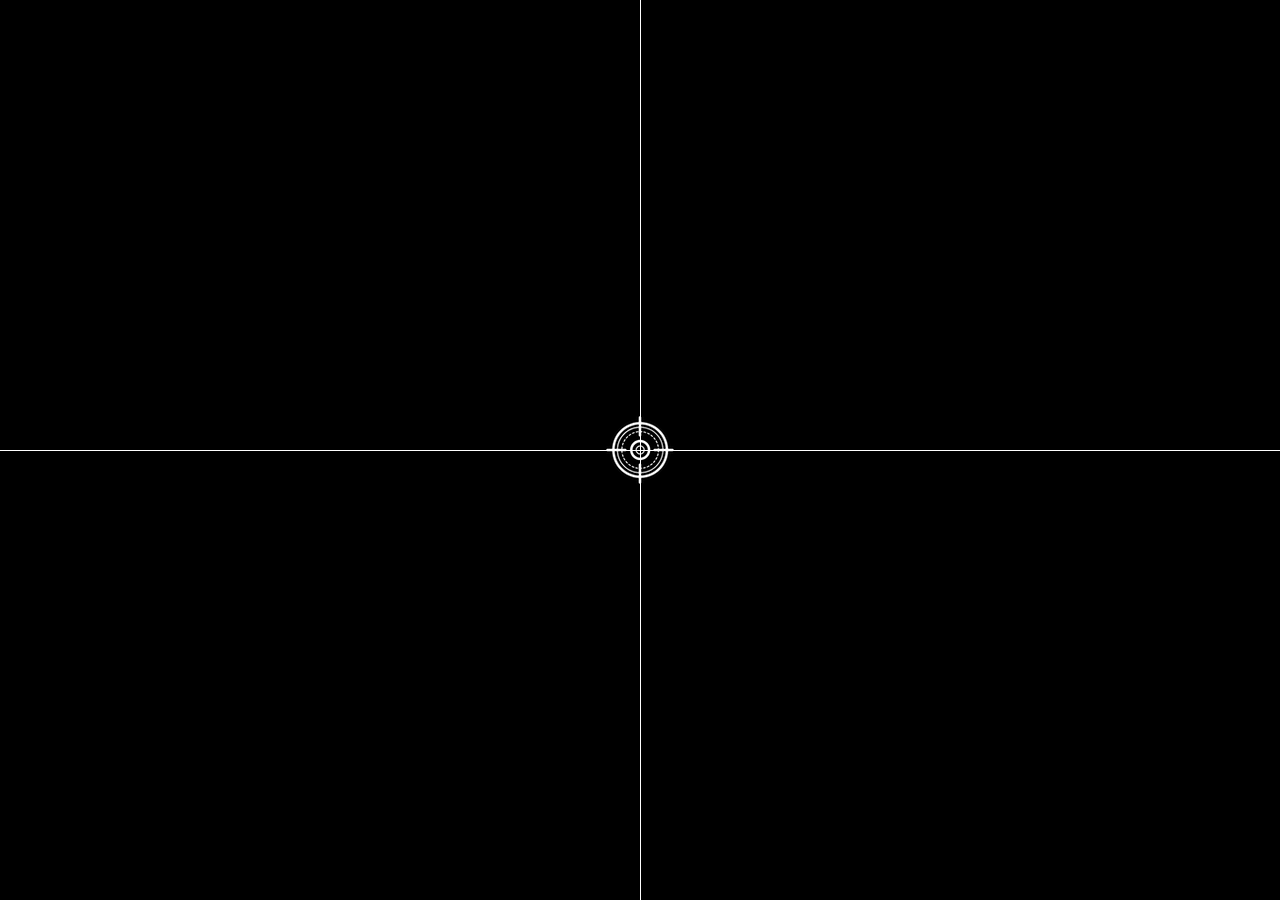
<file: coordinates/index.html>
<!DOCTYPE html>
<html lang="en">
<head>
  <meta charset="UTF-8">
  <meta http-equiv="X-UA-Compatible" content="IE=edge">
  <meta name="viewport" content="width=device-width, initial-scale=1.0">
  <link rel="stylesheet" href="style.css">
  <title>좌표실습 - 007</title>
</head>
<body>
  <div class="line vertical"></div>
  <div class="line horizontal"></div>
  <img class="target" src="/coordinates/img/target.png" alt="target">
  <span class="tag"></span>
  <script src="main.js"></script>
</body>
</html>
</file>
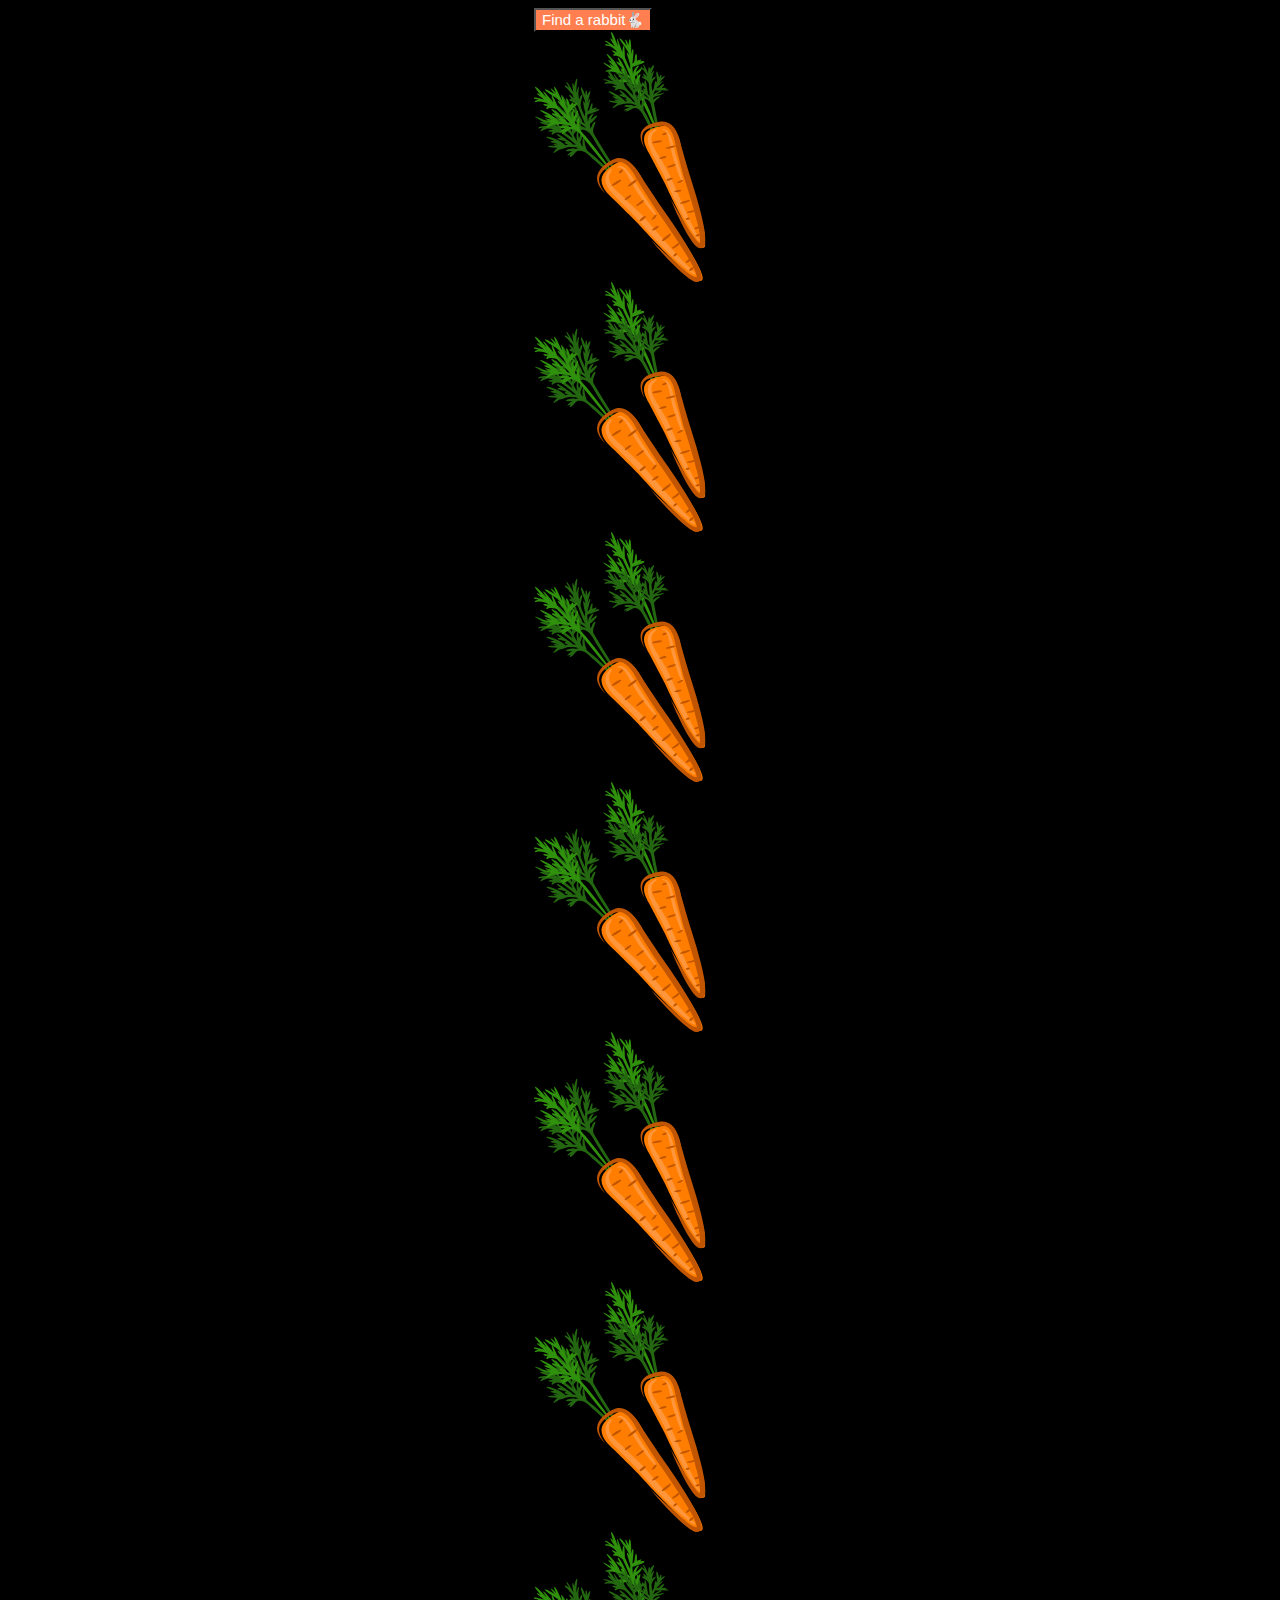
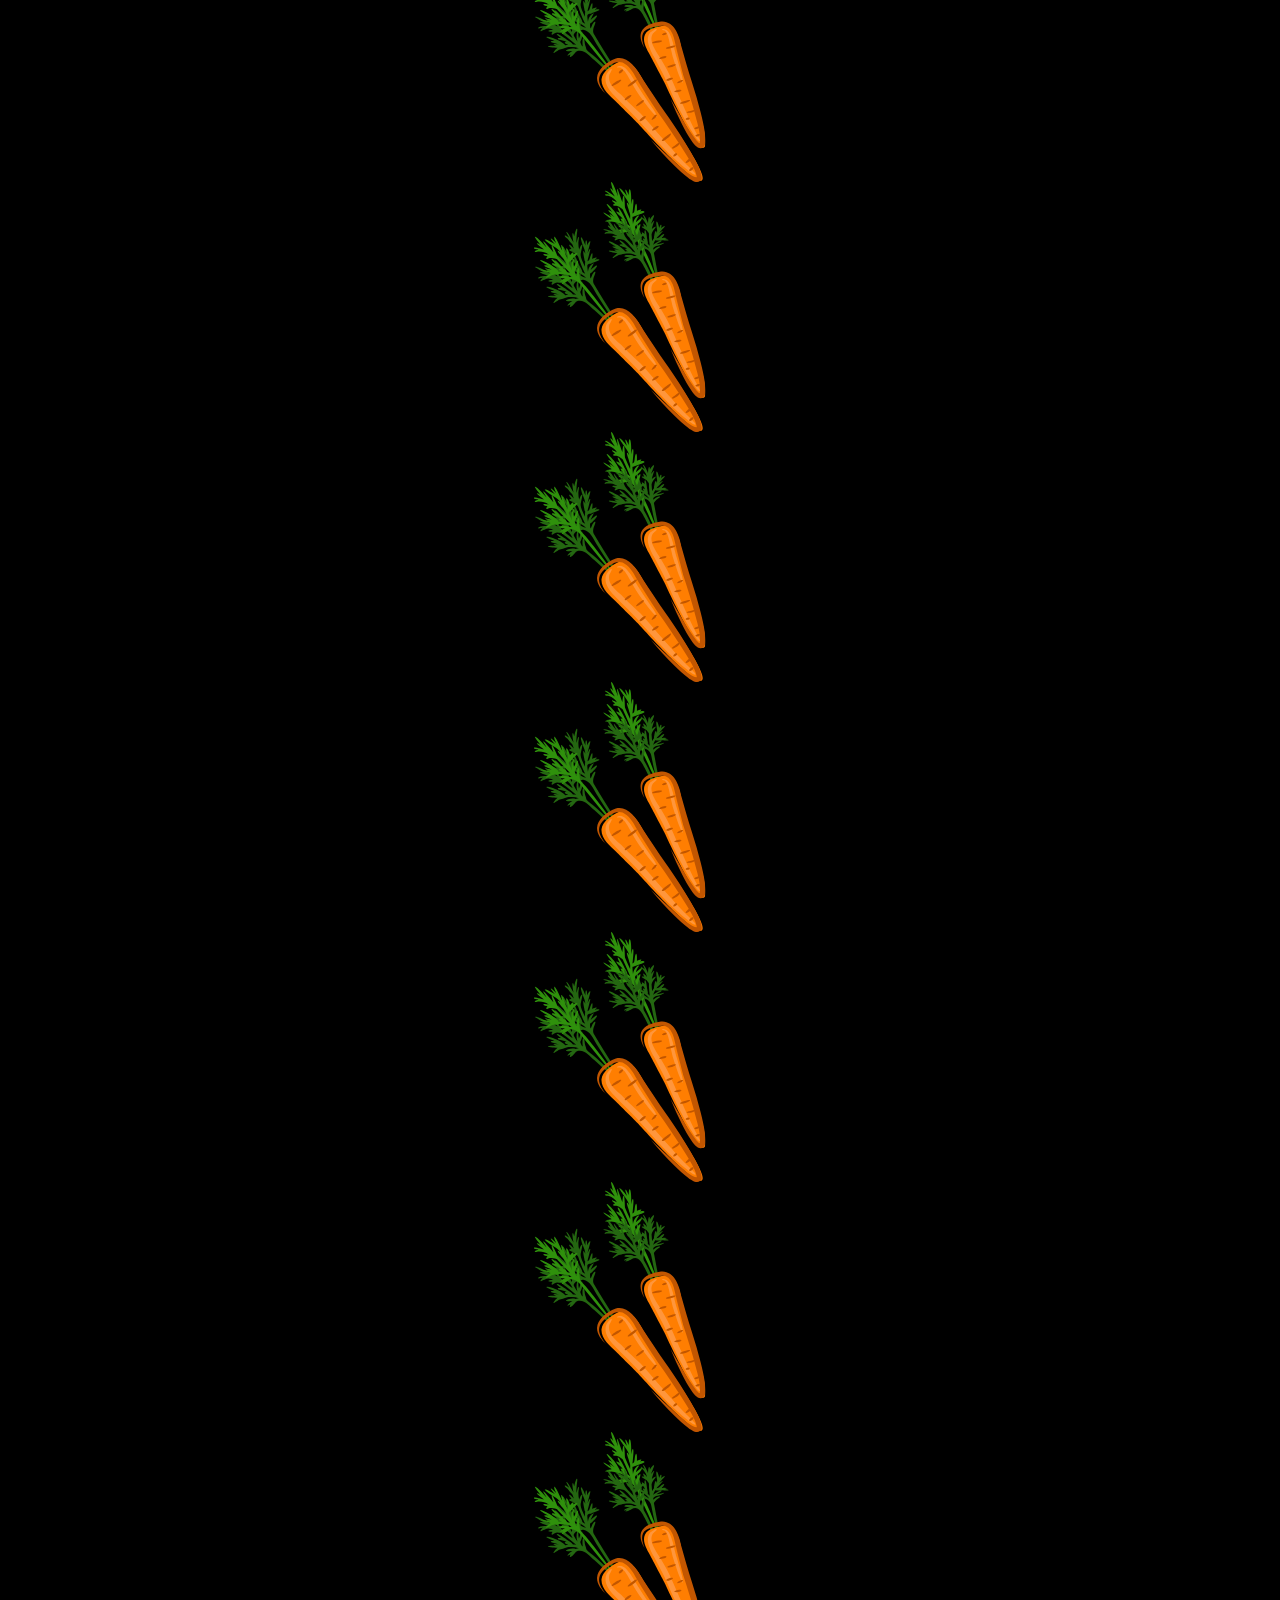
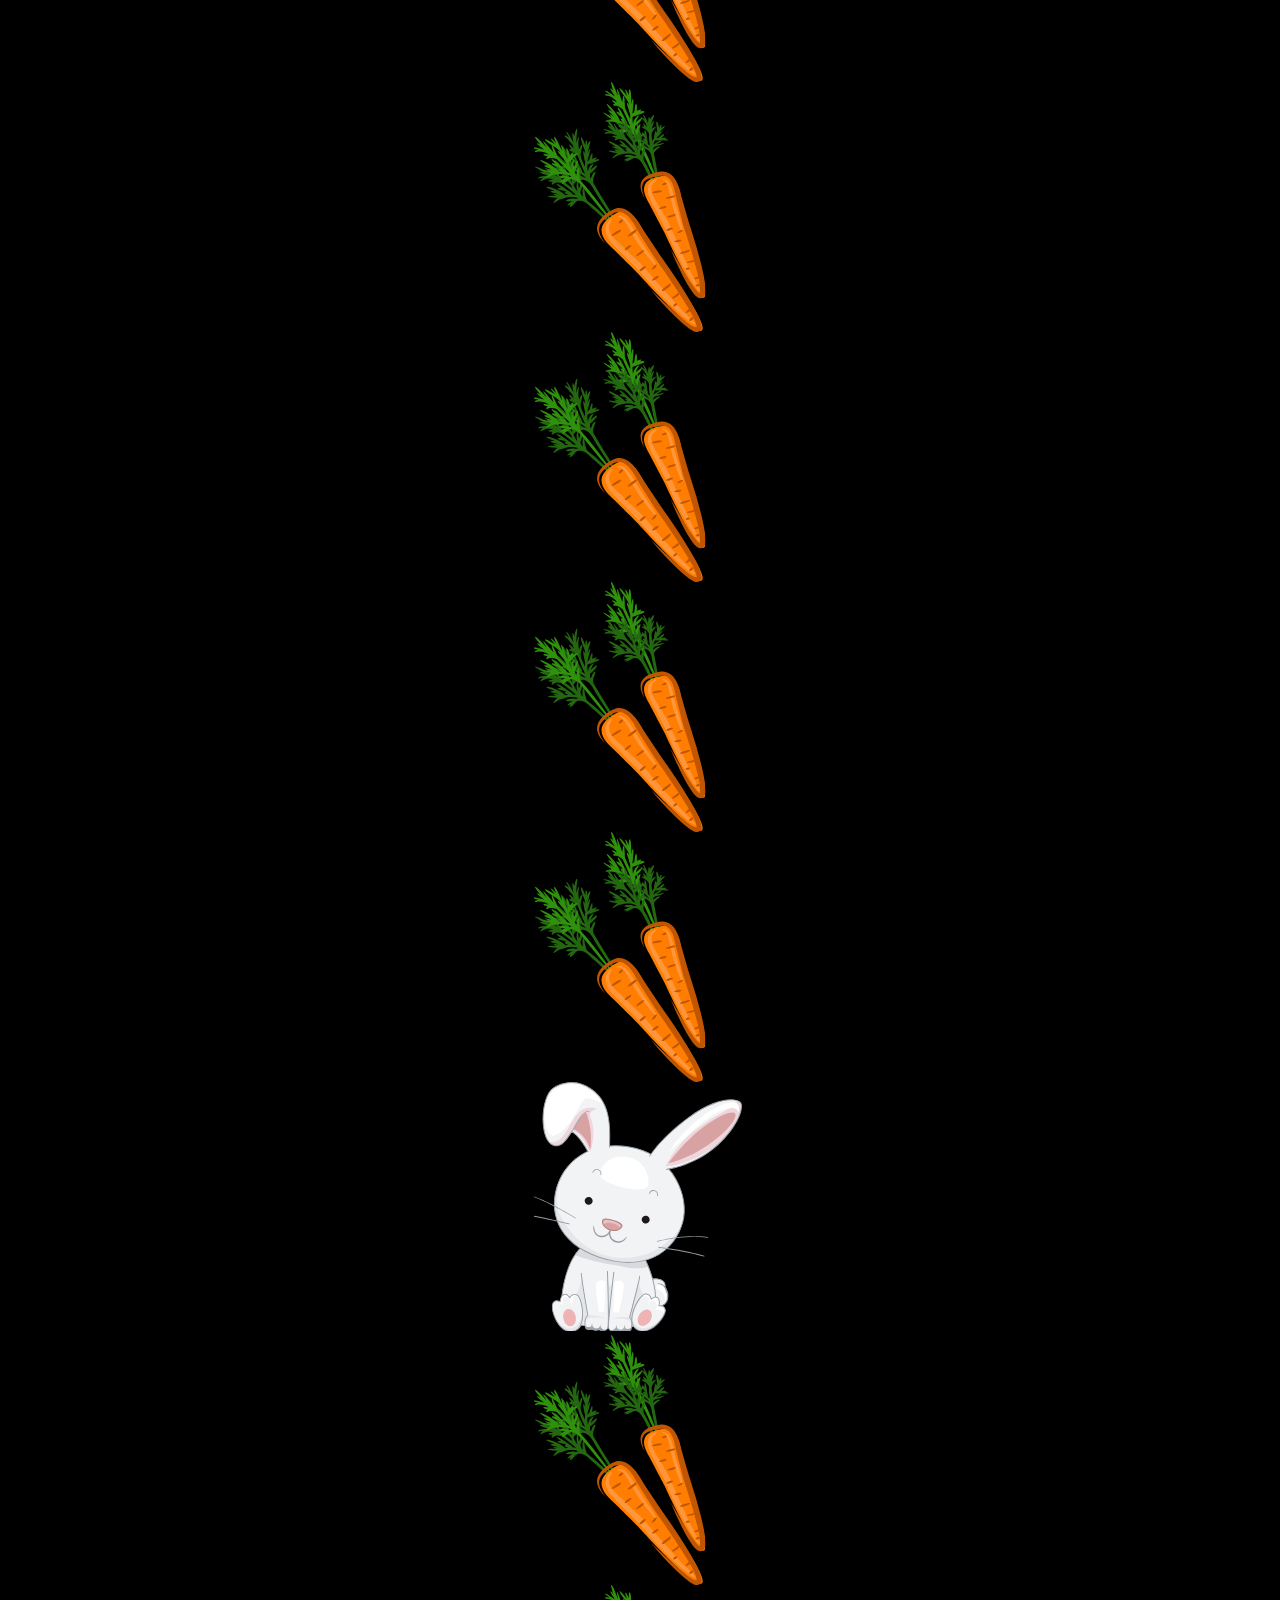
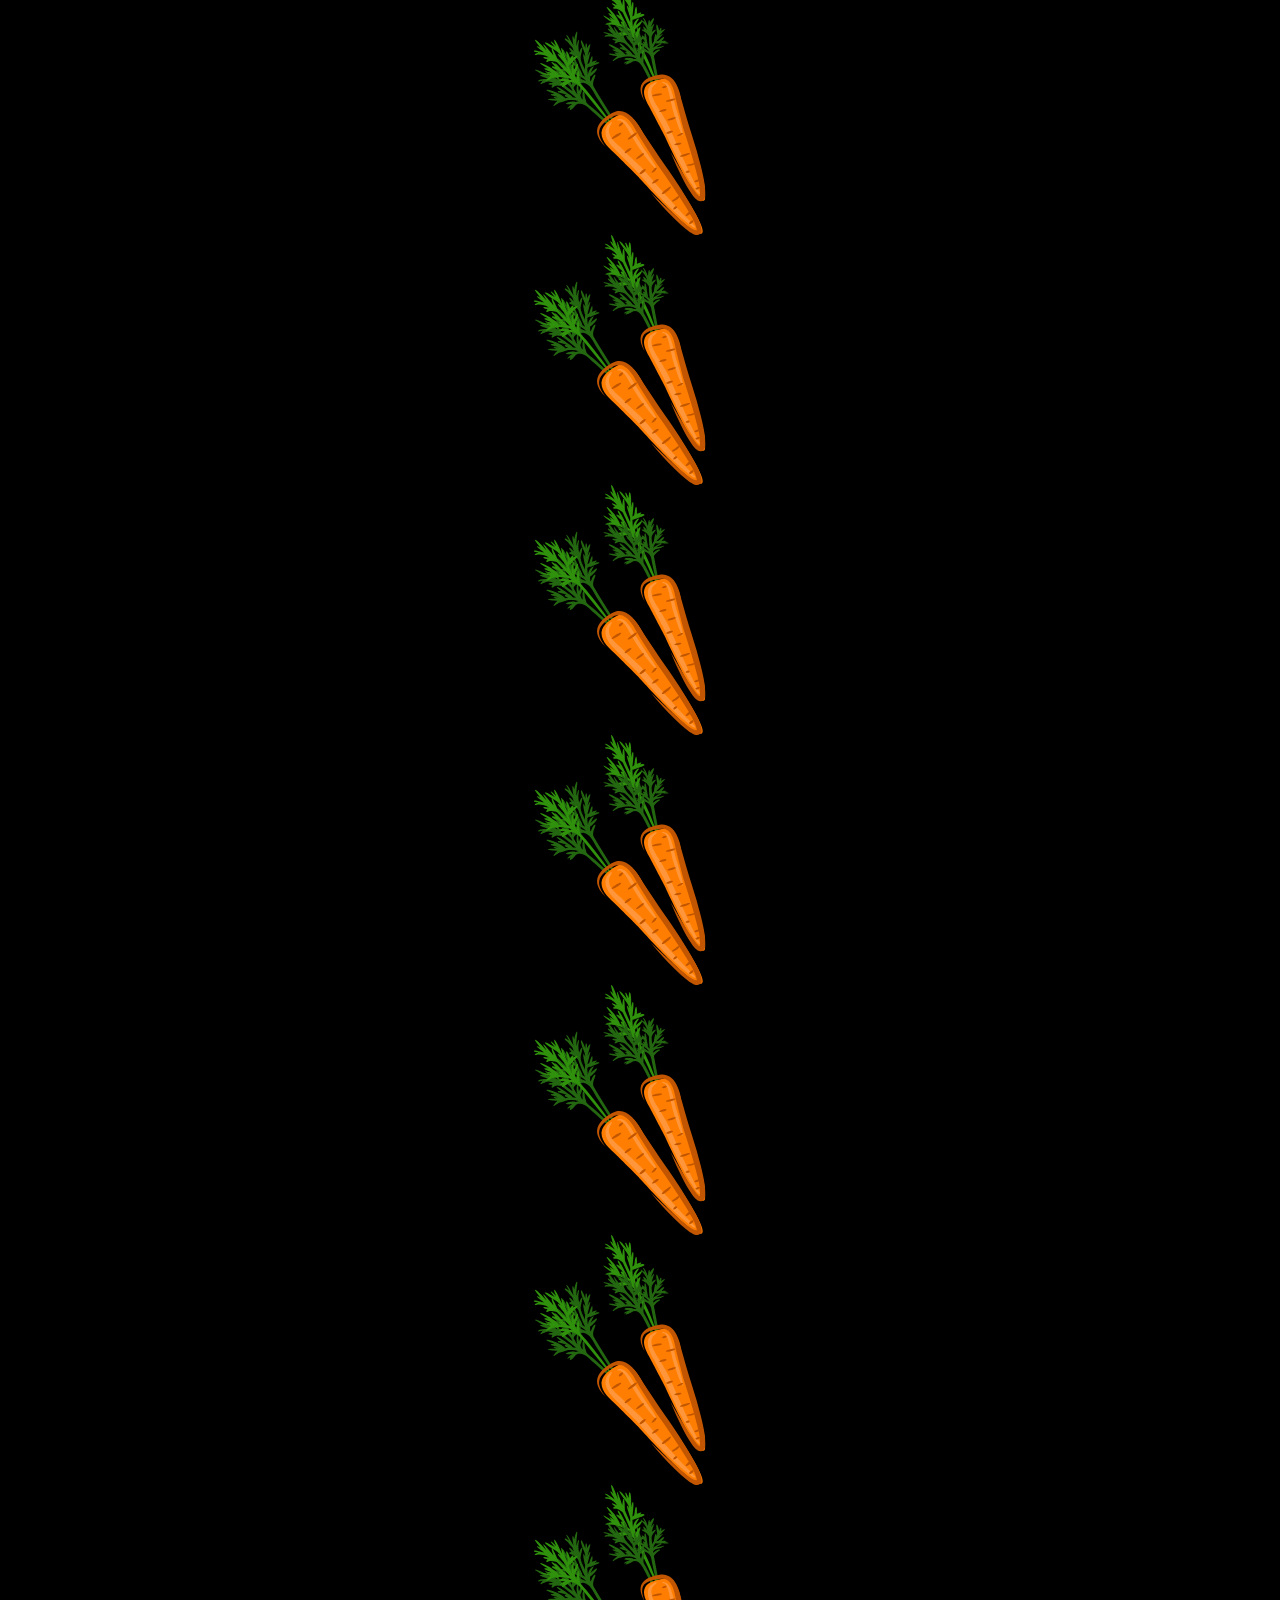
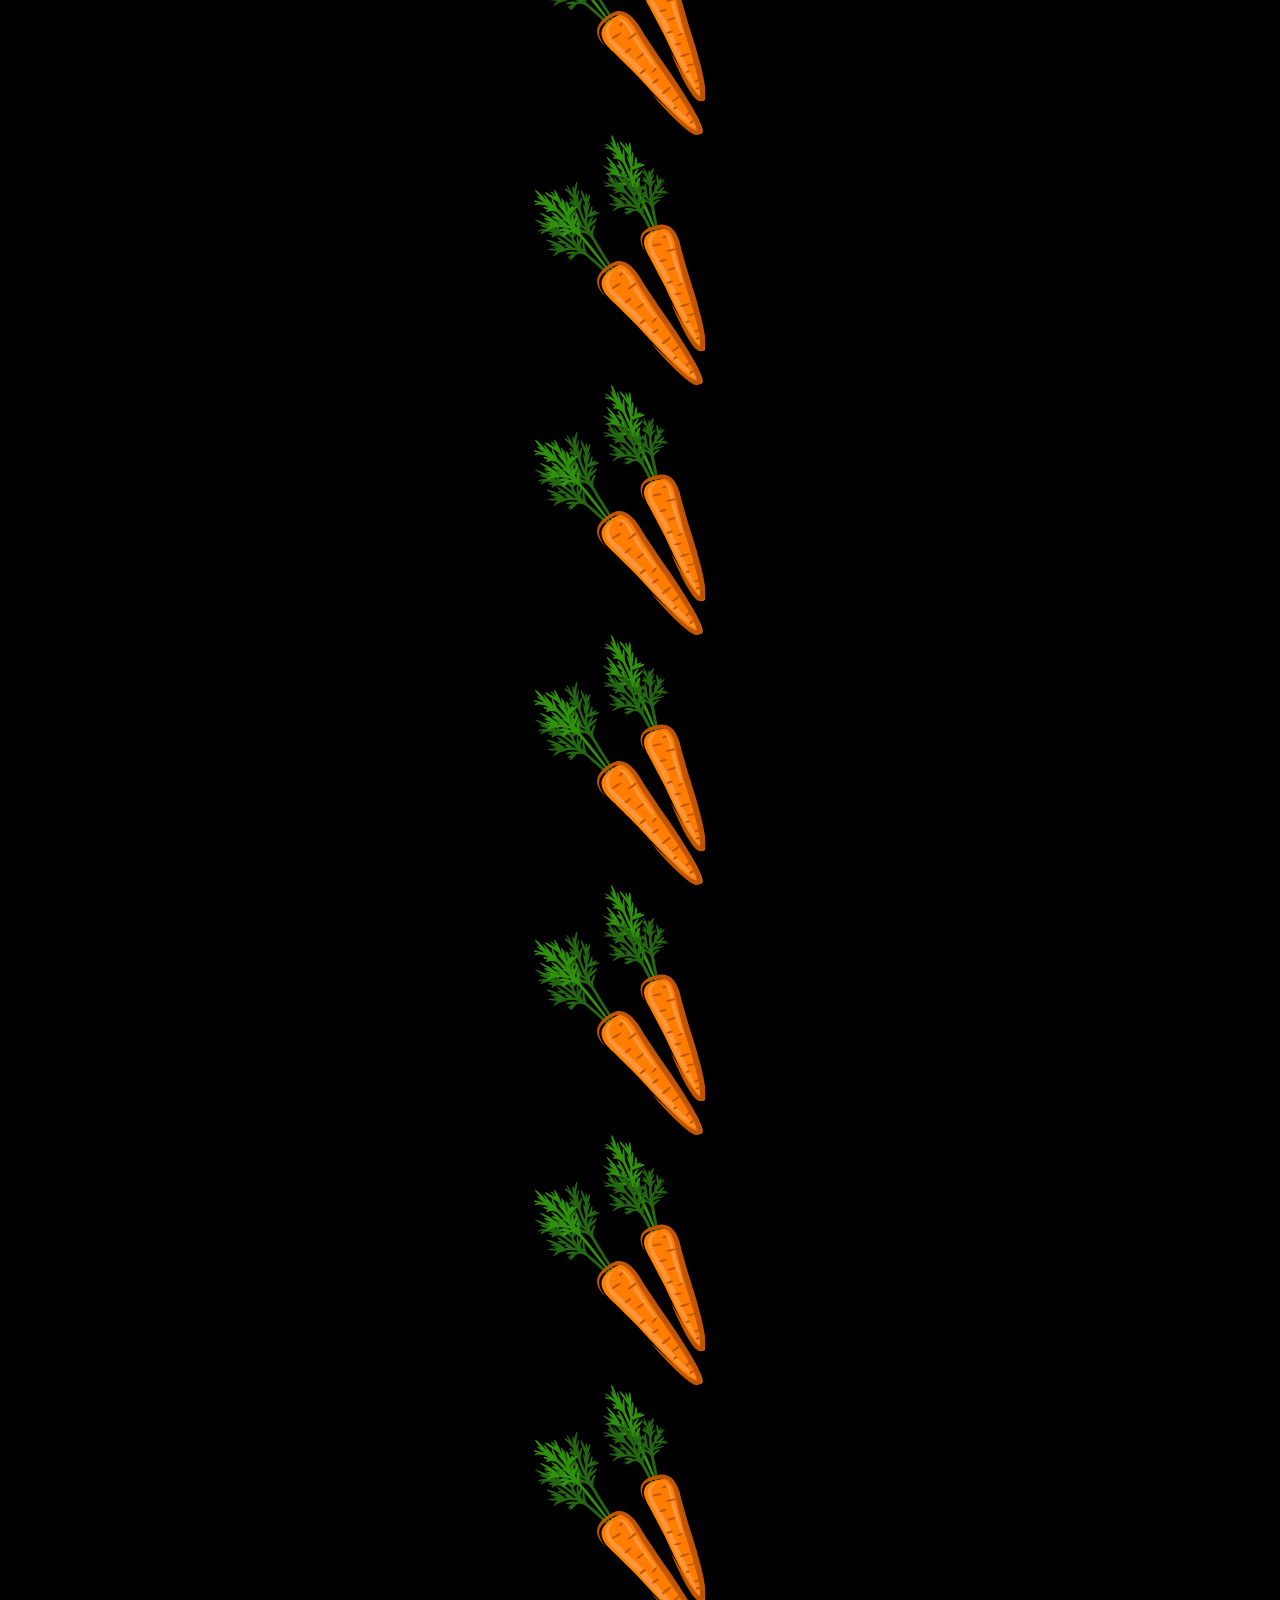
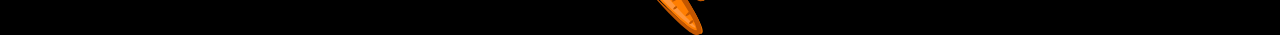
<file: rabbits/index.html>
<!DOCTYPE html>
<html lang="en">
  <head>
    <meta charset="UTF-8" />
    <meta name="viewport" content="width=device-width, initial-scale=1.0" />
    <title>Scroll - 토끼 찾기</title>
    <style>
      body {
        background-color: black;
      }
      .inner {
        position: absolute;
        left: 50%;
        transform: translateX(-50%);
      }
      .findBtn {
        background-color: coral;
        font-size: 15px;
        color: #fff;
        outline: none;
        cursor: pointer;
      }
      .carrot {
        display: block;
      }
    </style>
  </head>
  <body>
    <div class="inner">
      <button type="button" class="findBtn">Find a rabbit🐇</button>
      <img class="carrot" src="/rabbits/img/carrot.png" alt="carrot">
      <img class="carrot" src="/rabbits/img/carrot.png" alt="carrot">
      <img class="carrot" src="/rabbits/img/carrot.png" alt="carrot">
      <img class="carrot" src="/rabbits/img/carrot.png" alt="carrot">
      <img class="carrot" src="/rabbits/img/carrot.png" alt="carrot">
      <img class="carrot" src="/rabbits/img/carrot.png" alt="carrot">
      <img class="carrot" src="/rabbits/img/carrot.png" alt="carrot">
      <img class="carrot" src="/rabbits/img/carrot.png" alt="carrot">
      <img class="carrot" src="/rabbits/img/carrot.png" alt="carrot">
      <img class="carrot" src="/rabbits/img/carrot.png" alt="carrot">
      <img class="carrot" src="/rabbits/img/carrot.png" alt="carrot">
      <img class="carrot" src="/rabbits/img/carrot.png" alt="carrot">
      <img class="carrot" src="/rabbits/img/carrot.png" alt="carrot">
      <img class="carrot" src="/rabbits/img/carrot.png" alt="carrot">
      <img class="carrot" src="/rabbits/img/carrot.png" alt="carrot">
      <img class="carrot" src="/rabbits/img/carrot.png" alt="carrot">
      <img class="carrot" src="/rabbits/img/carrot.png" alt="carrot">
      <img class="rabbit" src="/rabbits/img/rabbit.png" alt="rabbit">
      <img class="carrot" src="/rabbits/img/carrot.png" alt="carrot">
      <img class="carrot" src="/rabbits/img/carrot.png" alt="carrot">
      <img class="carrot" src="/rabbits/img/carrot.png" alt="carrot">
      <img class="carrot" src="/rabbits/img/carrot.png" alt="carrot">
      <img class="carrot" src="/rabbits/img/carrot.png" alt="carrot">
      <img class="carrot" src="/rabbits/img/carrot.png" alt="carrot">
      <img class="carrot" src="/rabbits/img/carrot.png" alt="carrot">
      <img class="carrot" src="/rabbits/img/carrot.png" alt="carrot">
      <img class="carrot" src="/rabbits/img/carrot.png" alt="carrot">
      <img class="carrot" src="/rabbits/img/carrot.png" alt="carrot">
      <img class="carrot" src="/rabbits/img/carrot.png" alt="carrot">
      <img class="carrot" src="/rabbits/img/carrot.png" alt="carrot">
      <img class="carrot" src="/rabbits/img/carrot.png" alt="carrot">
      <img class="carrot" src="/rabbits/img/carrot.png" alt="carrot">
    </div>
    <script>
      const findBtn = document.querySelector('.findBtn');
      const rabbit = document.querySelector('.rabbit');

      findBtn.addEventListener('click', (e)=> {
        e.preventDefault; 
        console.log('rabbit');

        rabbit.scrollIntoView({ block: "center" });
      })
    </script>
  </body>
</html>
</file>
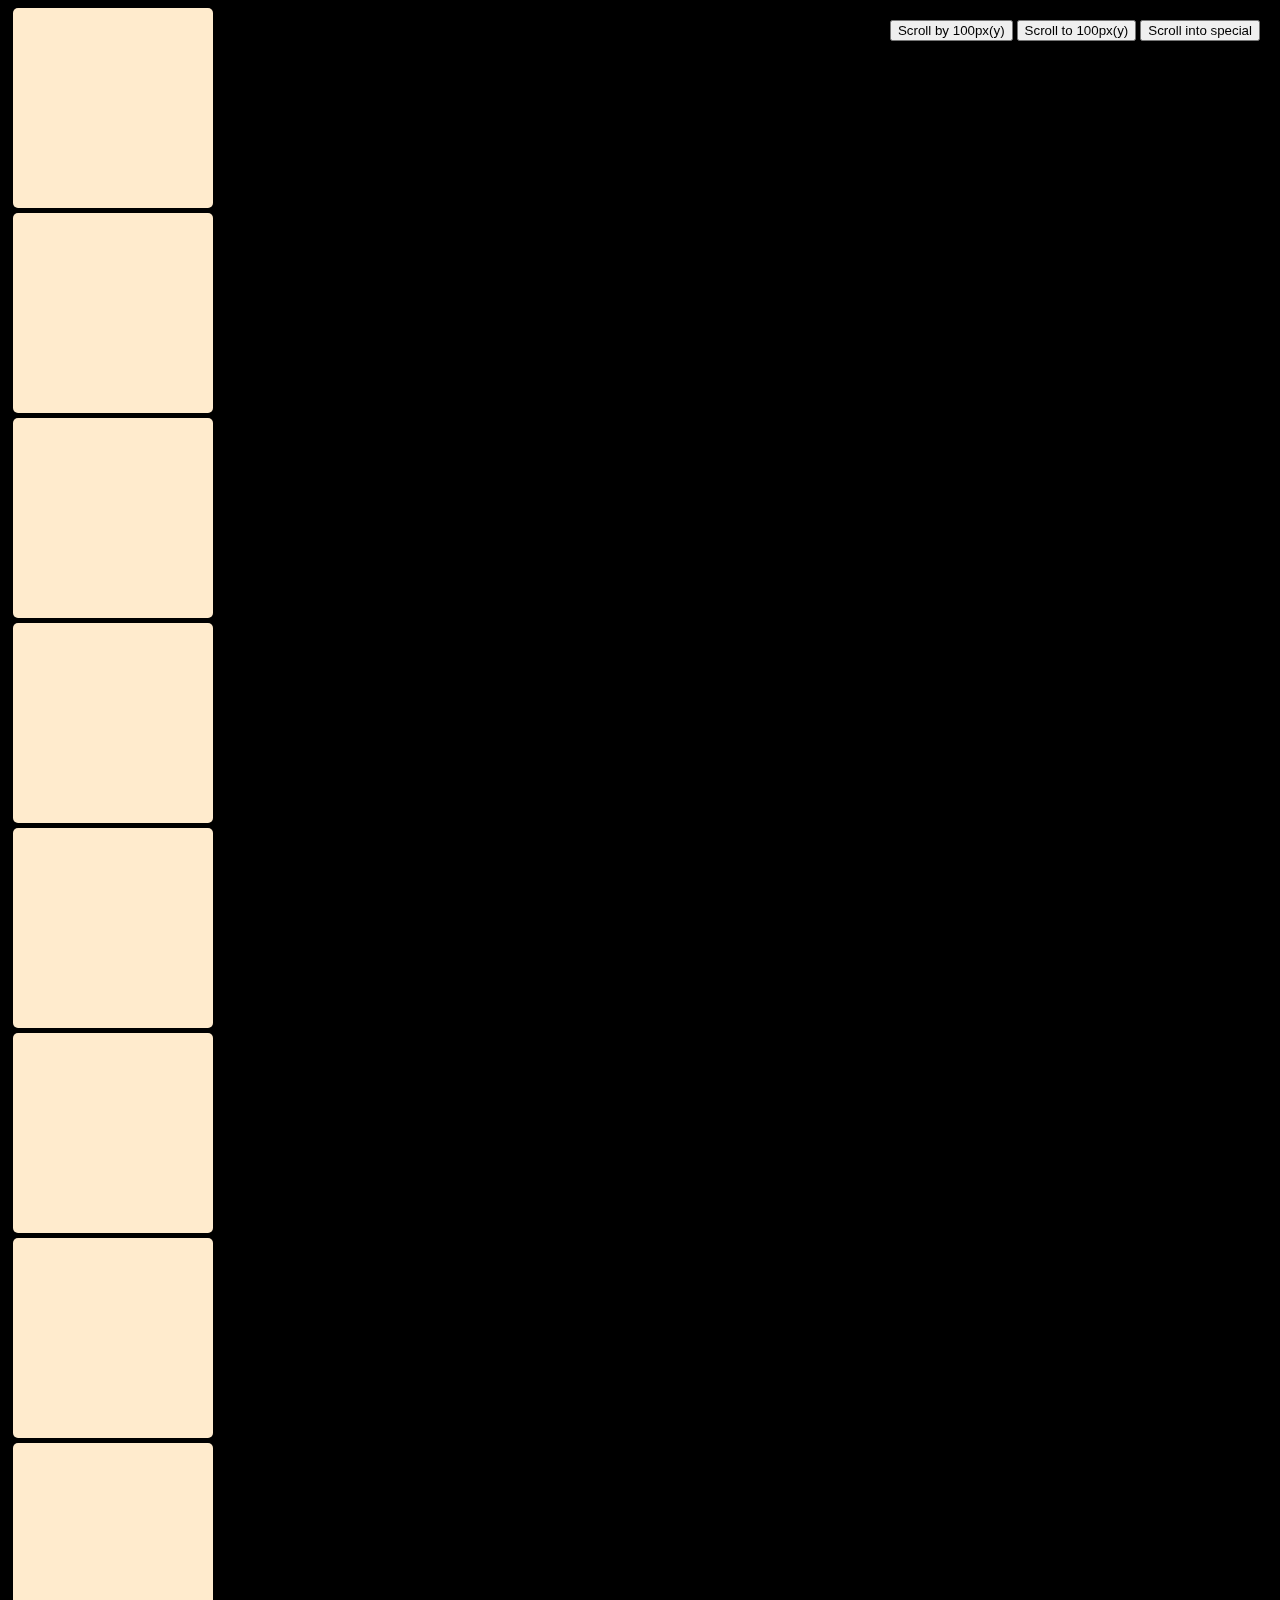
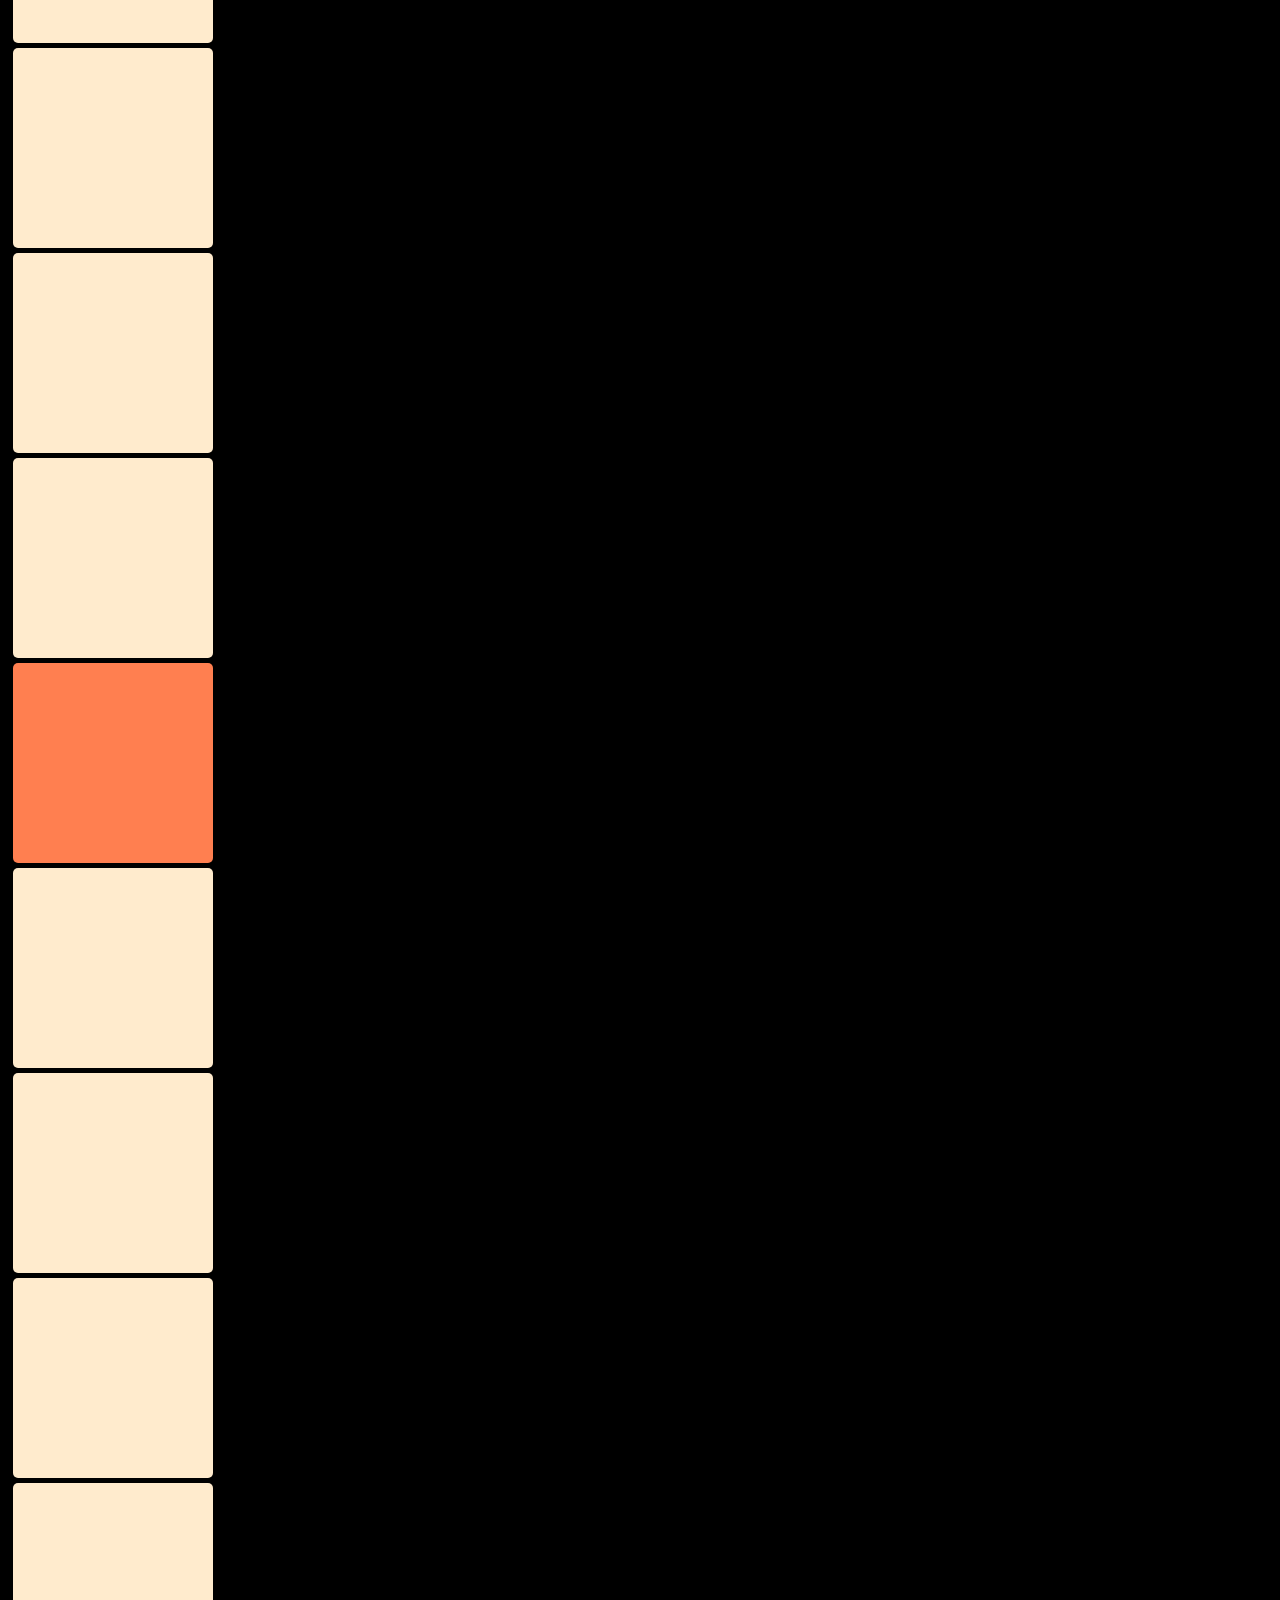
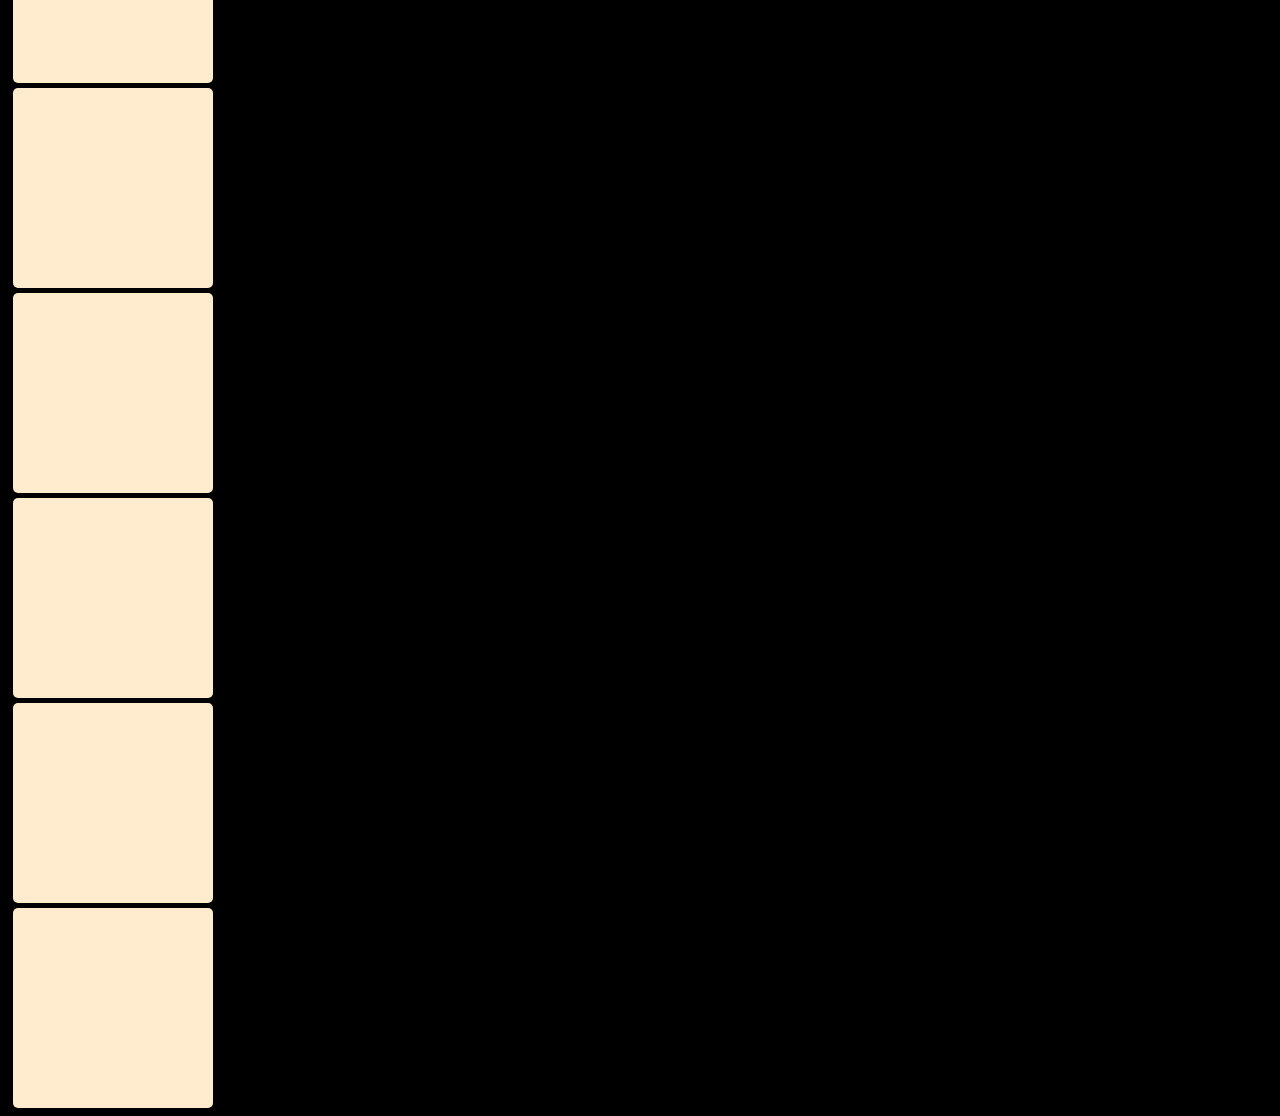
<file: window_coordinates.html>
<!DOCTYPE html>
<html lang="en">
<head>
  <meta charset="UTF-8">
  <meta http-equiv="X-UA-Compatible" content="IE=edge">
  <meta name="viewport" content="width=device-width, initial-scale=1.0">
  <title>브라우저 좌표</title>
  <style>
    .buttonBox {
      position: fixed;
      top: 20px;
      right: 20px;
    }
    div {width: 200px; height: 200px; margin: 5px; border-radius: 5px; background-color: blanchedalmond;}
  </style>
</head>
<body style="background-color: black; position: relative;">
  <aside class="buttonBox">
    <button type="button" class="byScroll">Scroll by 100px(y)</button>
    <button type="button" class="toScroll">Scroll to 100px(y)</button>
    <button type="button" class="intoSpecial">Scroll into special</button>
  </aside>
  <div></div>
  <div></div>
  <div></div>
  <div></div>
  <div></div>
  <div></div>
  <div></div>
  <div></div>
  <div></div>
  <div></div>
  <div></div>
  <div style="background-color: coral;" class="special"></div>
  <div></div>
  <div></div>
  <div></div>
  <div></div>
  <div></div>
  <div></div>
  <div></div>
  <div></div>
  <div></div>
  <script>
    const special = document.querySelector('.special');
    const byScroll = document.querySelector('.byScroll');
    const toScroll = document.querySelector('.toScroll');
    const intoSpecial = document.querySelector('.intoSpecial');
    byScroll.addEventListener('click', (e)=> {
      window.scrollBy(0, 100);
    })
    toScroll.addEventListener('click', (e)=> {
      window.scrollTo(0, 100);
    })
    intoSpecial.addEventListener('click', (e)=> {
      special.scrollIntoView();
    })
    special.addEventListener('click', (e)=>{
      console.log(special.getBoundingClientRect());
      console.log('client', e.clientX, e.clientY);
      console.log('page', e.pageX, e.pageY);
    });
  </script>
</body>
</html>
</file>
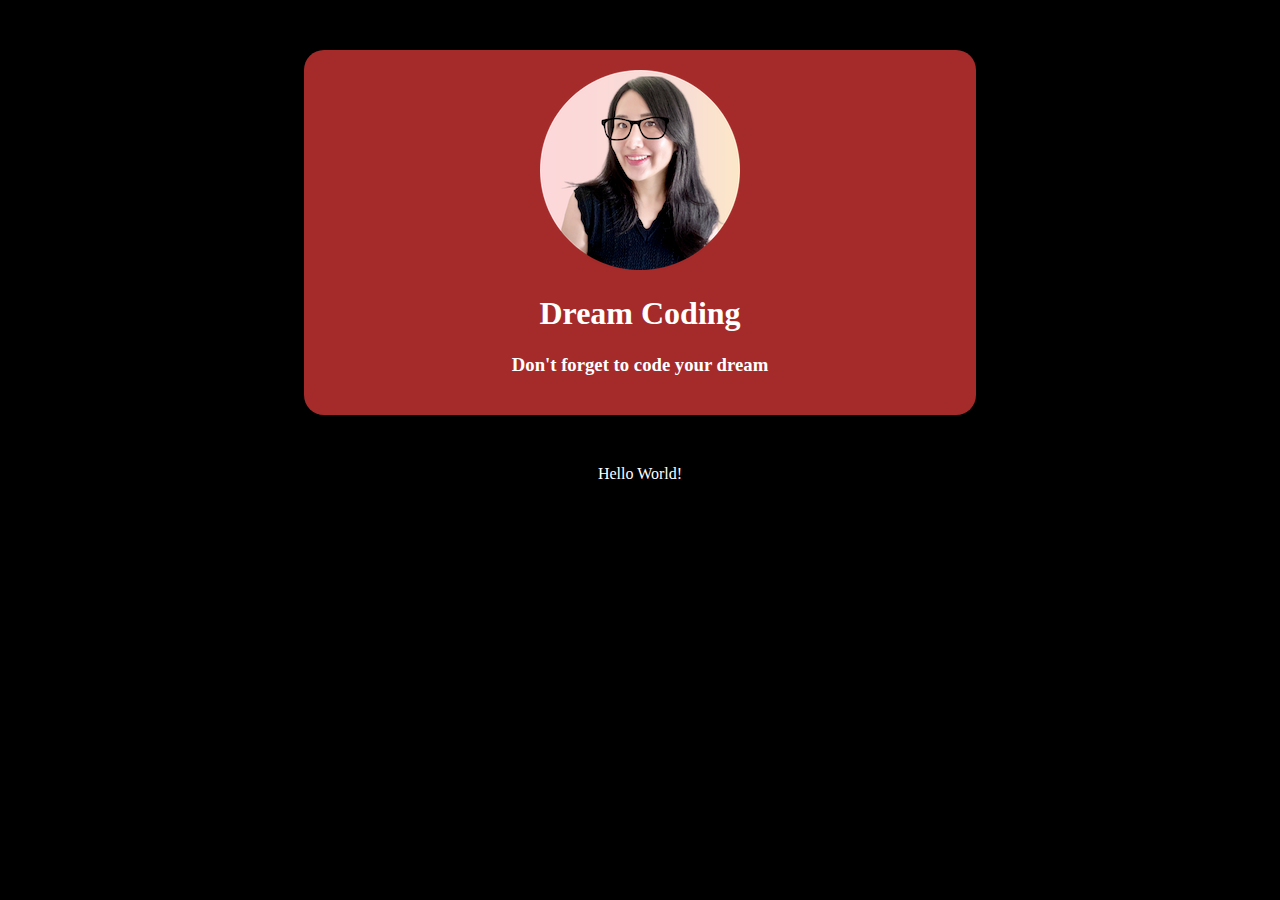
<file: dom code/dom.html>
<!DOCTYPE html>
<html lang="en">
  <head>
    <meta charset="UTF-8" />
    <meta name="viewport" content="width=device-width, initial-scale=1.0" />
    <title>Document</title>
    <style>
      html {
        padding: 0px;
        margin: 0px;
      }

      body {
        background-color: black;
        text-align: center;
      }
      section {
        width: 50%;
        margin: 50px auto;
        background-color: brown;
        border-radius: 20px;
        padding: 20px;
      }
      img {
        z-index: 100;
        will-change: opacity;
      }
      h1,
      h3,
      span {
        color: white;
      }
    </style>
  </head>
  <body>
    <section>
      <img src="img/avatar.png" alt="avatar" />
      <h1 id="brand">Dream Coding</h1>
      <h3>Don't forget to code your dream</h3>
    </section>
    <span>Hello World!</span>
  </body>
</html>
</file>
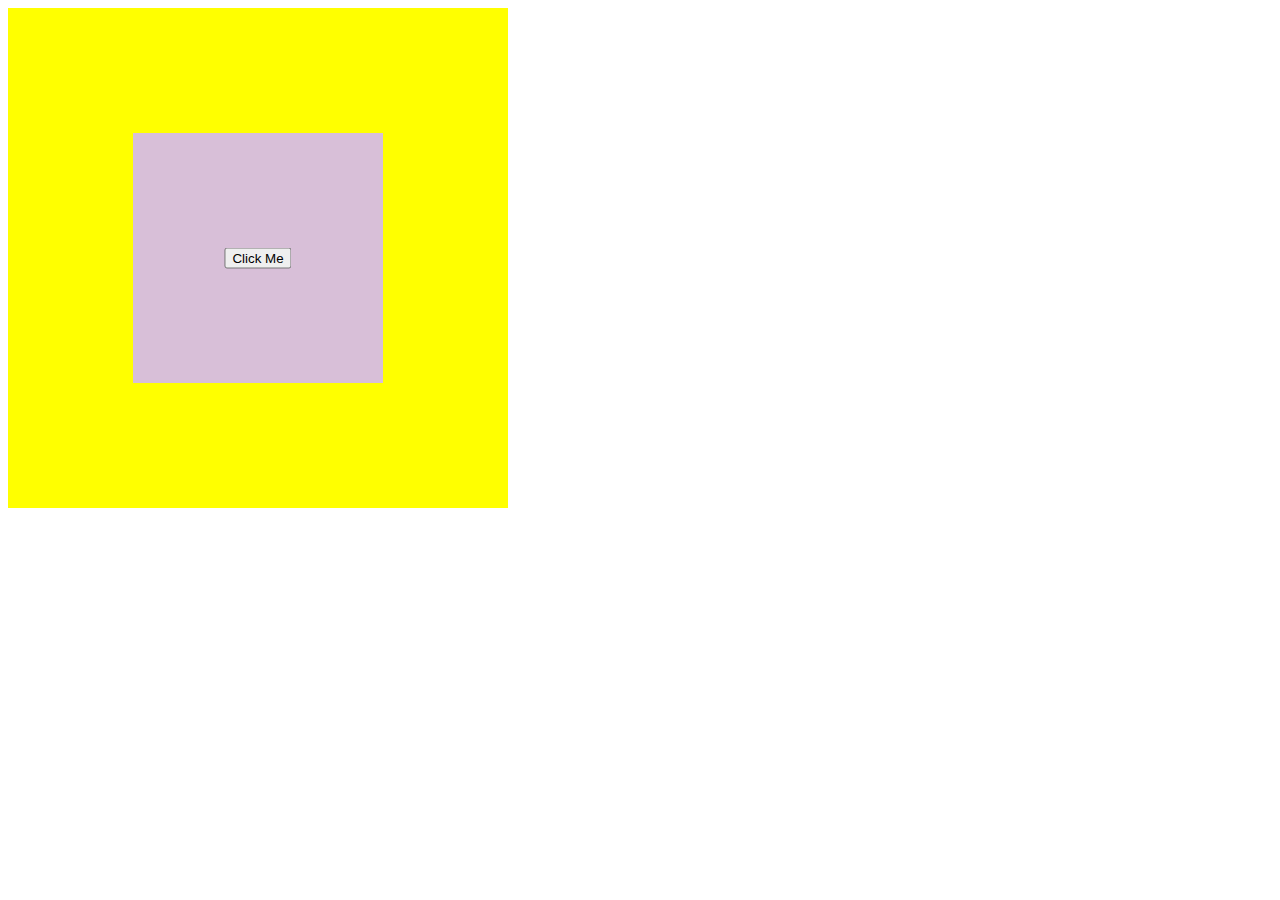
<file: event/event-capture.html>
<!DOCTYPE html>
<html lang="en">
  <head>
    <meta charset="UTF-8" />
    <meta name="viewport" content="width=device-width, initial-scale=1.0" />
    <title>Document</title>
    <style>
      .outer {
        width: 500px;
        height: 500px;
        background-color: yellow;
      }

      .middle {
        width: 50%;
        height: 50%;
        margin: auto;
        background-color: thistle;
        transform: translateY(50%);
      }

      button {
        position: relative;
        top: 50%;
        left: 50%;
        transform: translate(-50%, -50%);
      }
    </style>
  </head>
  <body>
    <div class="outer">
      <div class="middle">
        <button>Click Me</button>
      </div>
    </div>
    <script>
      const outer = document.querySelector('.outer');
      const middle = document.querySelector('.middle');
      const button = document.querySelector('button');

      outer.addEventListener('click', event => {
        if (event.target !== event.currentTarget) {
          return;
        }
        console.log(`outer: ${event.currentTarget}, ${event.target}`);
      });
      middle.addEventListener('click', event => {
        if (event.target !== event.currentTarget) {
          return;
        }
        console.log(`middle ${event.currentTarget}, ${event.target}`);
      });
      button.addEventListener('click', event => {
        console.log(`button1 ${event.currentTarget}, ${event.target}`);
      });
      button.addEventListener('click', event => {
        console.log(`button2 ${event.currentTarget}, ${event.target}`);
      });
    </script>
  </body>
</html>
</file>
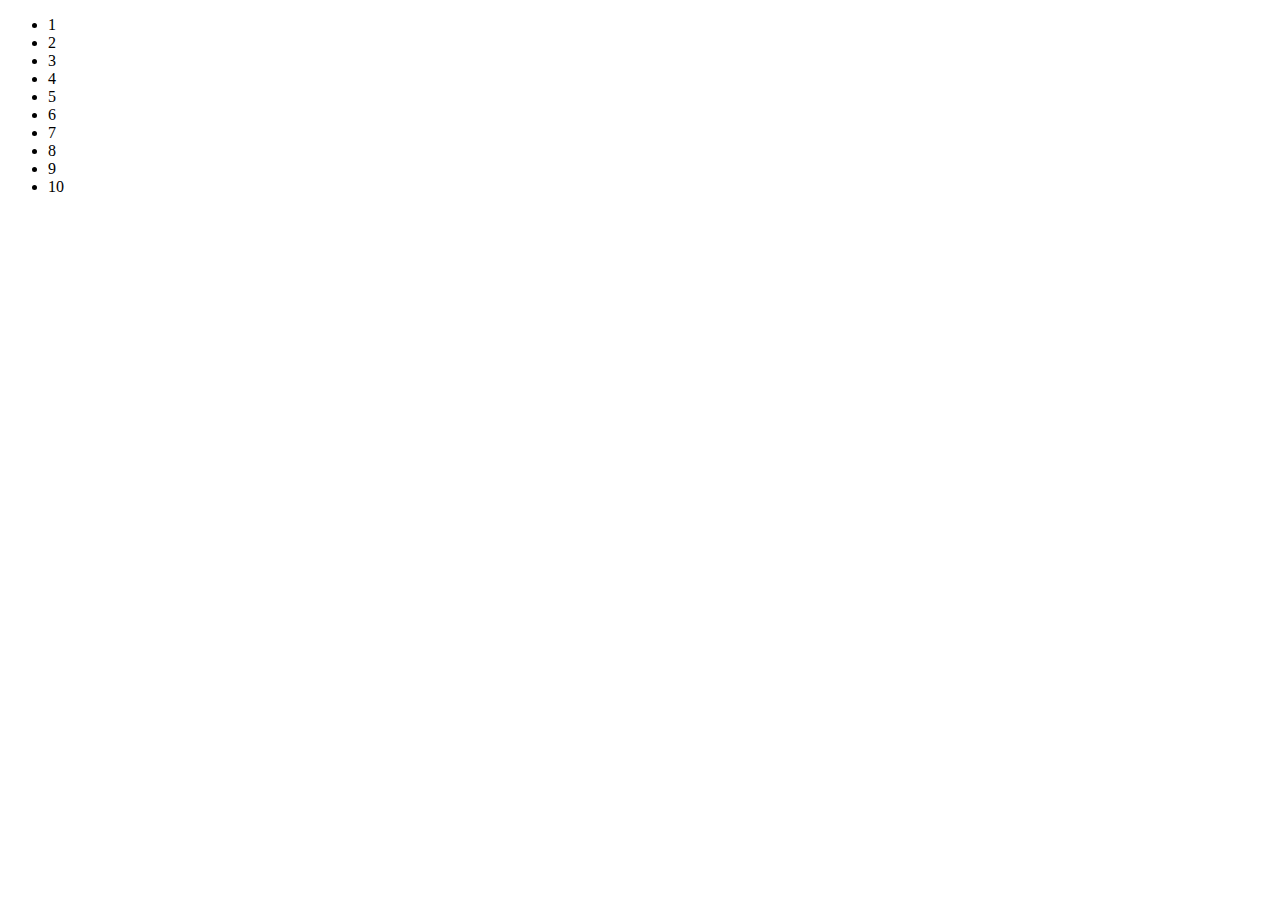
<file: event/event-delegation.html>
<!DOCTYPE html>
<html lang="en">
  <head>
    <meta charset="UTF-8" />
    <meta name="viewport" content="width=device-width, initial-scale=1.0" />
    <title>Document</title>
    <style>
      .selected {
        background-color: yellow;
      }
    </style>
  </head>
  <body>
    <ul>
      <li>1</li>
      <li>2</li>
      <li>3</li>
      <li>4</li>
      <li>5</li>
      <li>6</li>
      <li>7</li>
      <li>8</li>
      <li>9</li>
      <li>10</li>
    </ul>
    <script>
      // Bad
      // const lis = document.querySelectorAll('li');
      // lis.forEach(li => {
      //   li.addEventListener('click', () => {
      //     li.classList.add('selected');
      //   });
      // });

      // Coooooooool 🙌
      const ul = document.querySelector('ul');
      ul.addEventListener('click', event => {
        if (event.target.tagName == 'LI') {
          event.target.classList.add('selected');
        }
      });
    </script>
  </body>
</html>
</file>
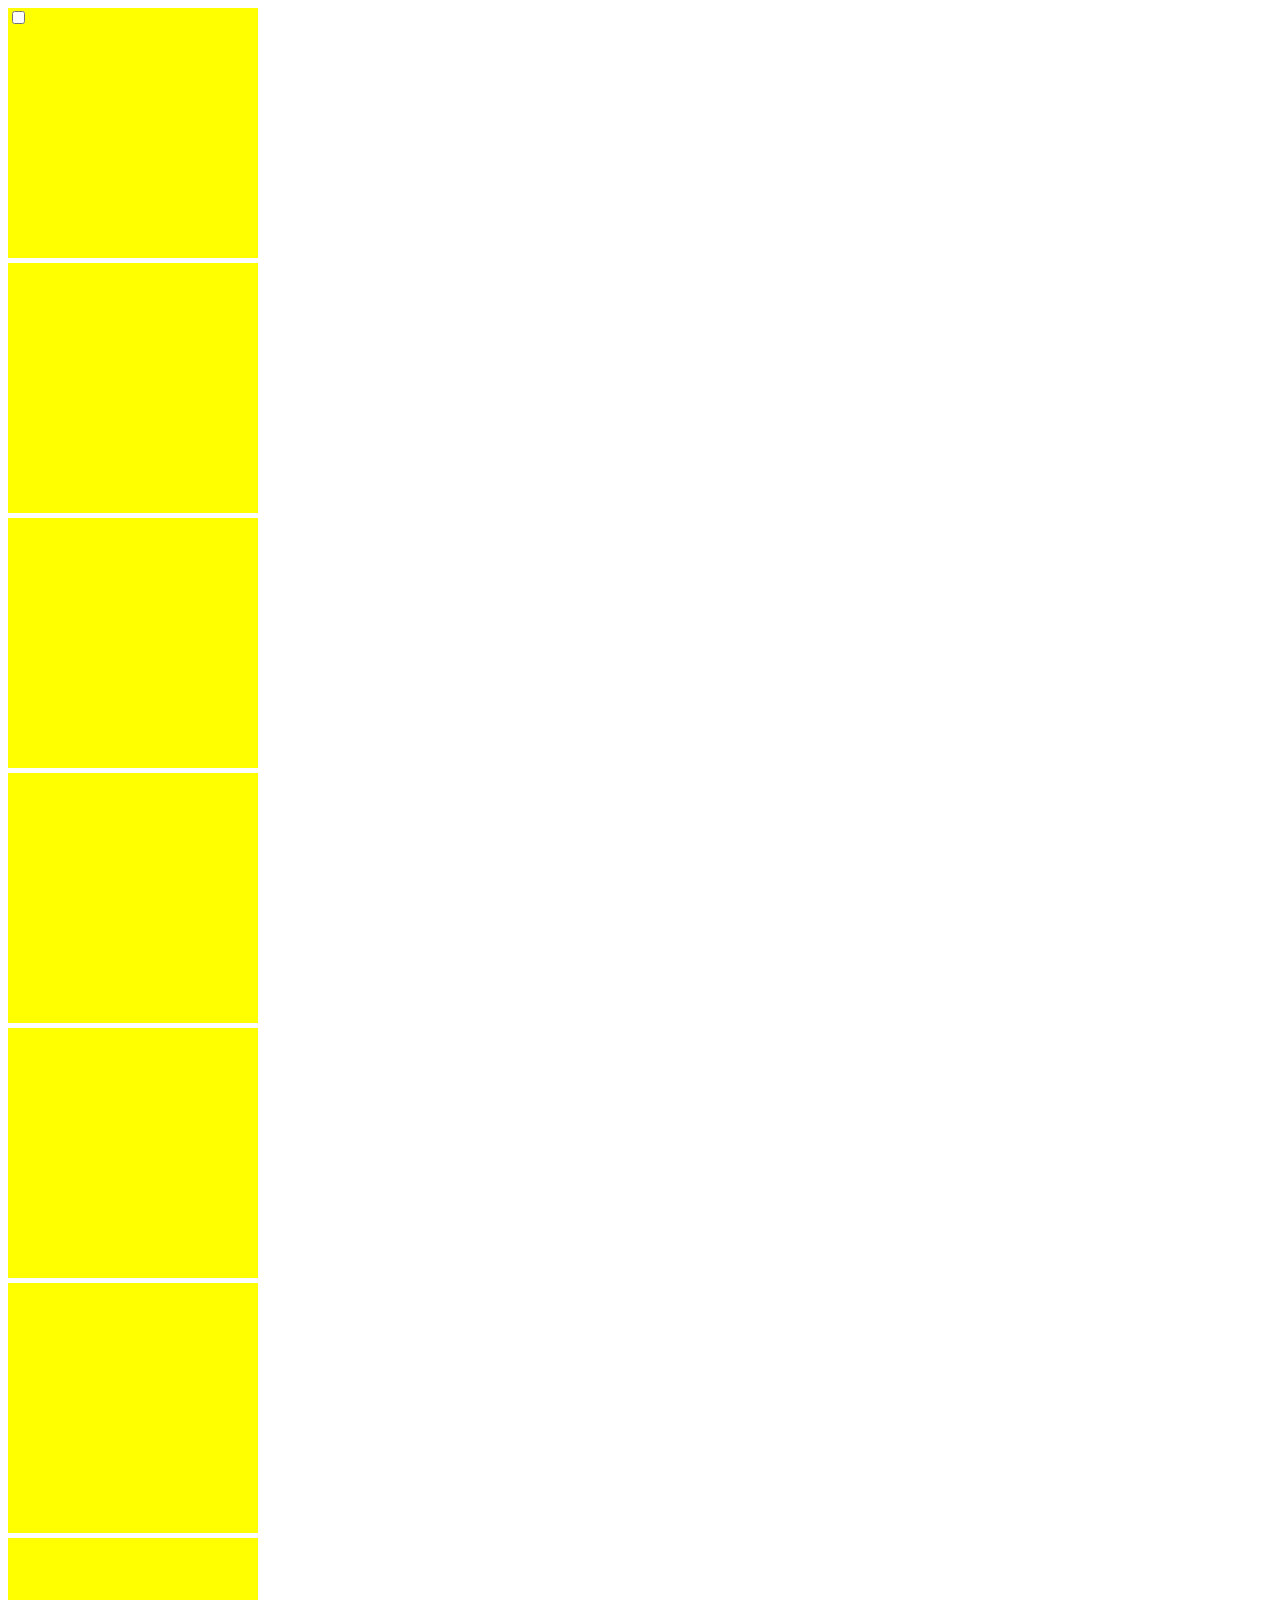
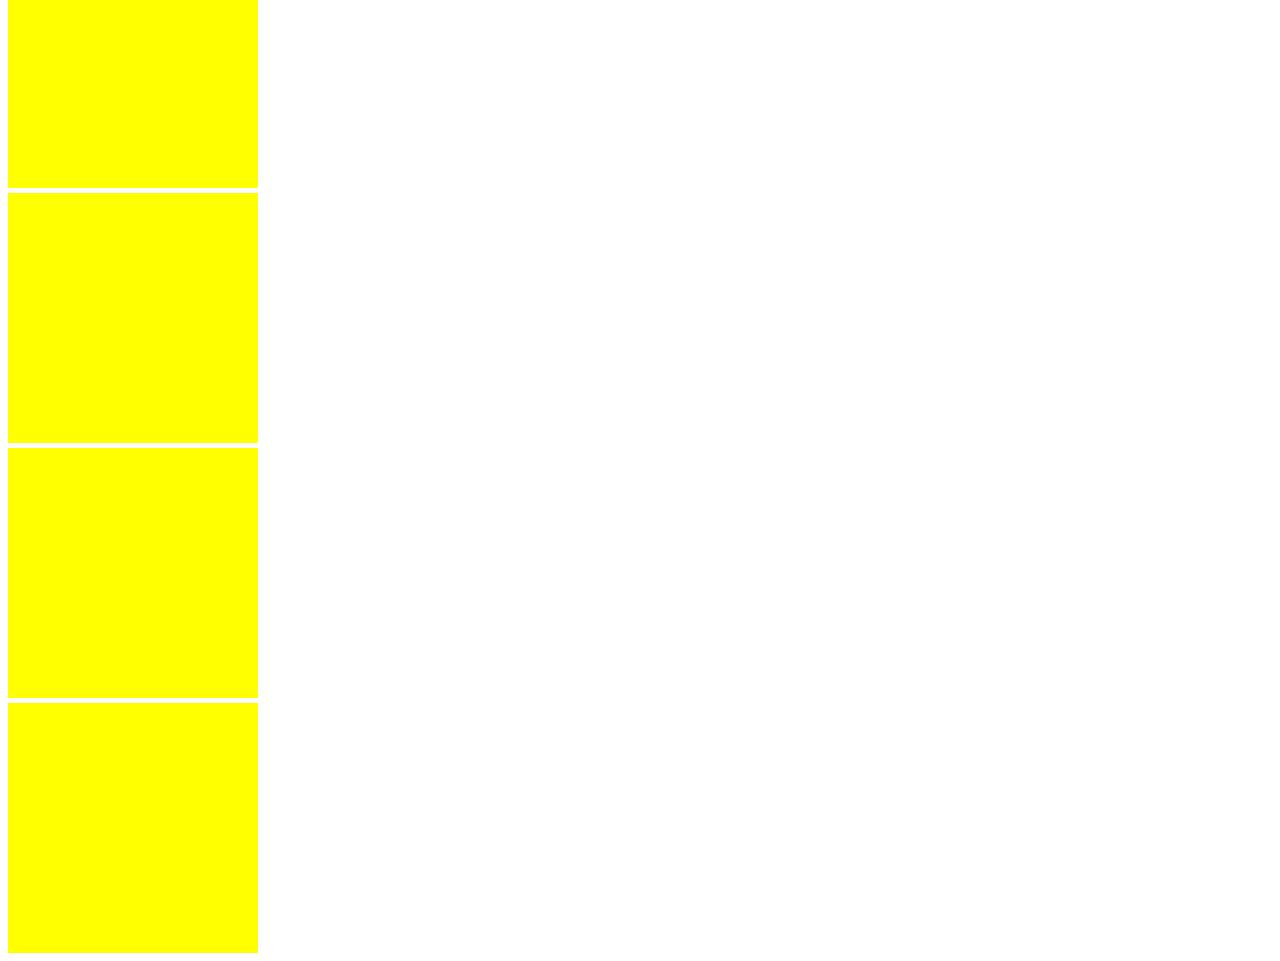
<file: event/event-prevent.html>
<!DOCTYPE html>
<html lang="en">
  <head>
    <meta charset="UTF-8" />
    <meta name="viewport" content="width=device-width, initial-scale=1.0" />
    <title>Document</title>
    <style>
      div {
        width: 250px;
        height: 250px;
        background-color: yellow;
        margin-bottom: 5px;
      }
    </style>
  </head>
  <body>
    <div>
      <input type="checkbox" />
    </div>
    <div></div>
    <div></div>
    <div></div>
    <div></div>
    <div></div>
    <div></div>
    <div></div>
    <div></div>
    <div></div>
    <script>
      document.addEventListener('wheel', event => {
        console.log('scrolling');
        event.preventDefault();
      });
      const checkbox = document.querySelector('input');
      checkbox.addEventListener('click', event => {
        // long
        console.log('checked');
        event.preventDefault();
      });
    </script>
  </body>
</html>
</file>
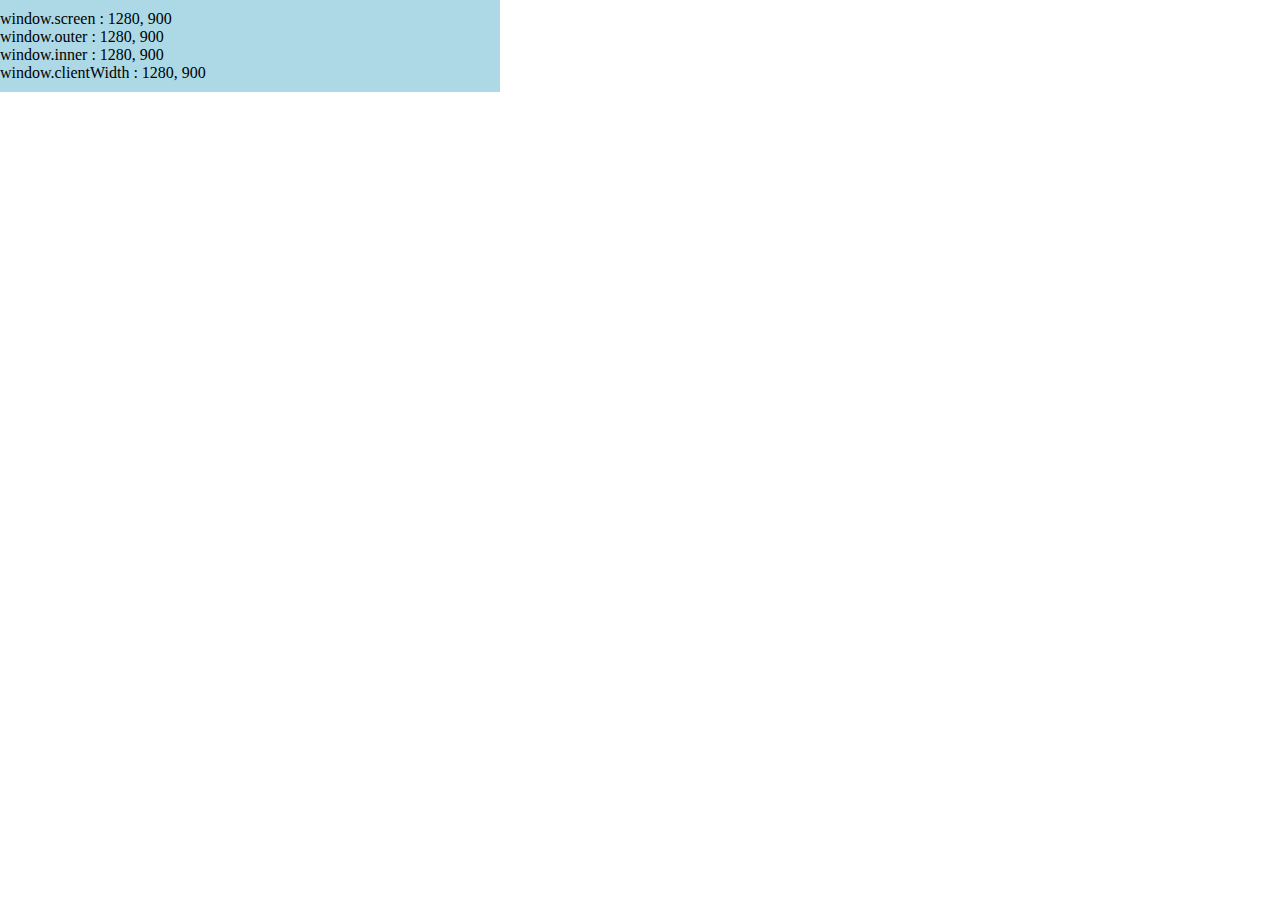
<file: window_size/window_size1.html>
<!DOCTYPE html>
<html lang="en">
<head>
    <meta charset="UTF-8">
    <meta http-equiv="X-UA-Compatible" content="IE=edge">
    <meta name="viewport" content="width=device-width, initial-scale=1.0">
    <title>윈도우 사이즈표기</title>
</head>
<body style="margin: 0; padding:0;">
    <div class="tag" style="background-color: lightblue; width: 500px; padding: 10px 0">
        Window Size
        <!-- <p class="screen">window.screen : <span style="font-weight: bold;"></span></p>
        <p class="outer">window.outer : <span style="font-weight: bold;"></span></p>
        <p class="inner">window.inner : <span style="font-weight: bold;"></span></p>
        <p class="clientWidth">documentElement.clientWidth : <span style="font-weight: bold;"></span></p> -->
    </div>
    <script>
        const tag = document.querySelector('.tag');
        // const screenWidth = document.querySelector('.screen > span');
        // const outerWidth = document.querySelector('.outer > span');
        // const innerWidth = document.querySelector('.inner > span');
        // const clientWidth = document.querySelector('.clientWidth > span');

        function updateTag() {
            tag.innerHTML = `
            window.screen : ${window.screen.width}, ${window.screen.height} <br/>
            window.outer : ${window.outerWidth}, ${window.outerHeight} <br/>
            window.inner : ${window.innerWidth}, ${window.innerHeight} <br/>
            window.clientWidth : ${document.documentElement.clientWidth}, ${document.documentElement.clientHeight}
            `
        }

        window.addEventListener('resize', () => {
            updateTag();
            // screenWidth.innerHTML = window.screen.width + ' , ' + window.screen.height;
            // outerWidth.innerHTML = window.outerWidth + ' , ' + window.outerHeight;
            // innerWidth.innerHTML = window.innerWidth + ' , ' + window.innerHeight;
            // clientWidth.innerHTML = document.documentElement.clientWidth + ' , ' + document.documentElement.clientHeight;
        })
        updateTag();
    </script>
</body>
</html>
</file>
<file: coordinates/style.css>
* {
  margin: 0;
  padding: 0;
}

body {
  overflow: hidden;
  background-color: #000;
  cursor: none;
}

.line {
  position: absolute;
  background-color: #fff;
}

.vertical {
  left: 50%;
  width: 1px;
  height: 100%;
}

.horizontal {
  top: 50%;
  width: 100%;
  height: 1px;
}

.target {
  position: absolute;
  top: 50%;
  left: 50%;
  transform: translate(-50%, -50%);
}

.tag {
  position: absolute;
  top: 50%;
  left: 50%;
  font-weight: bold;
  font-size: 16px;
  color: #fff;
  transform: translate(20px, 20px);
}
</file>
